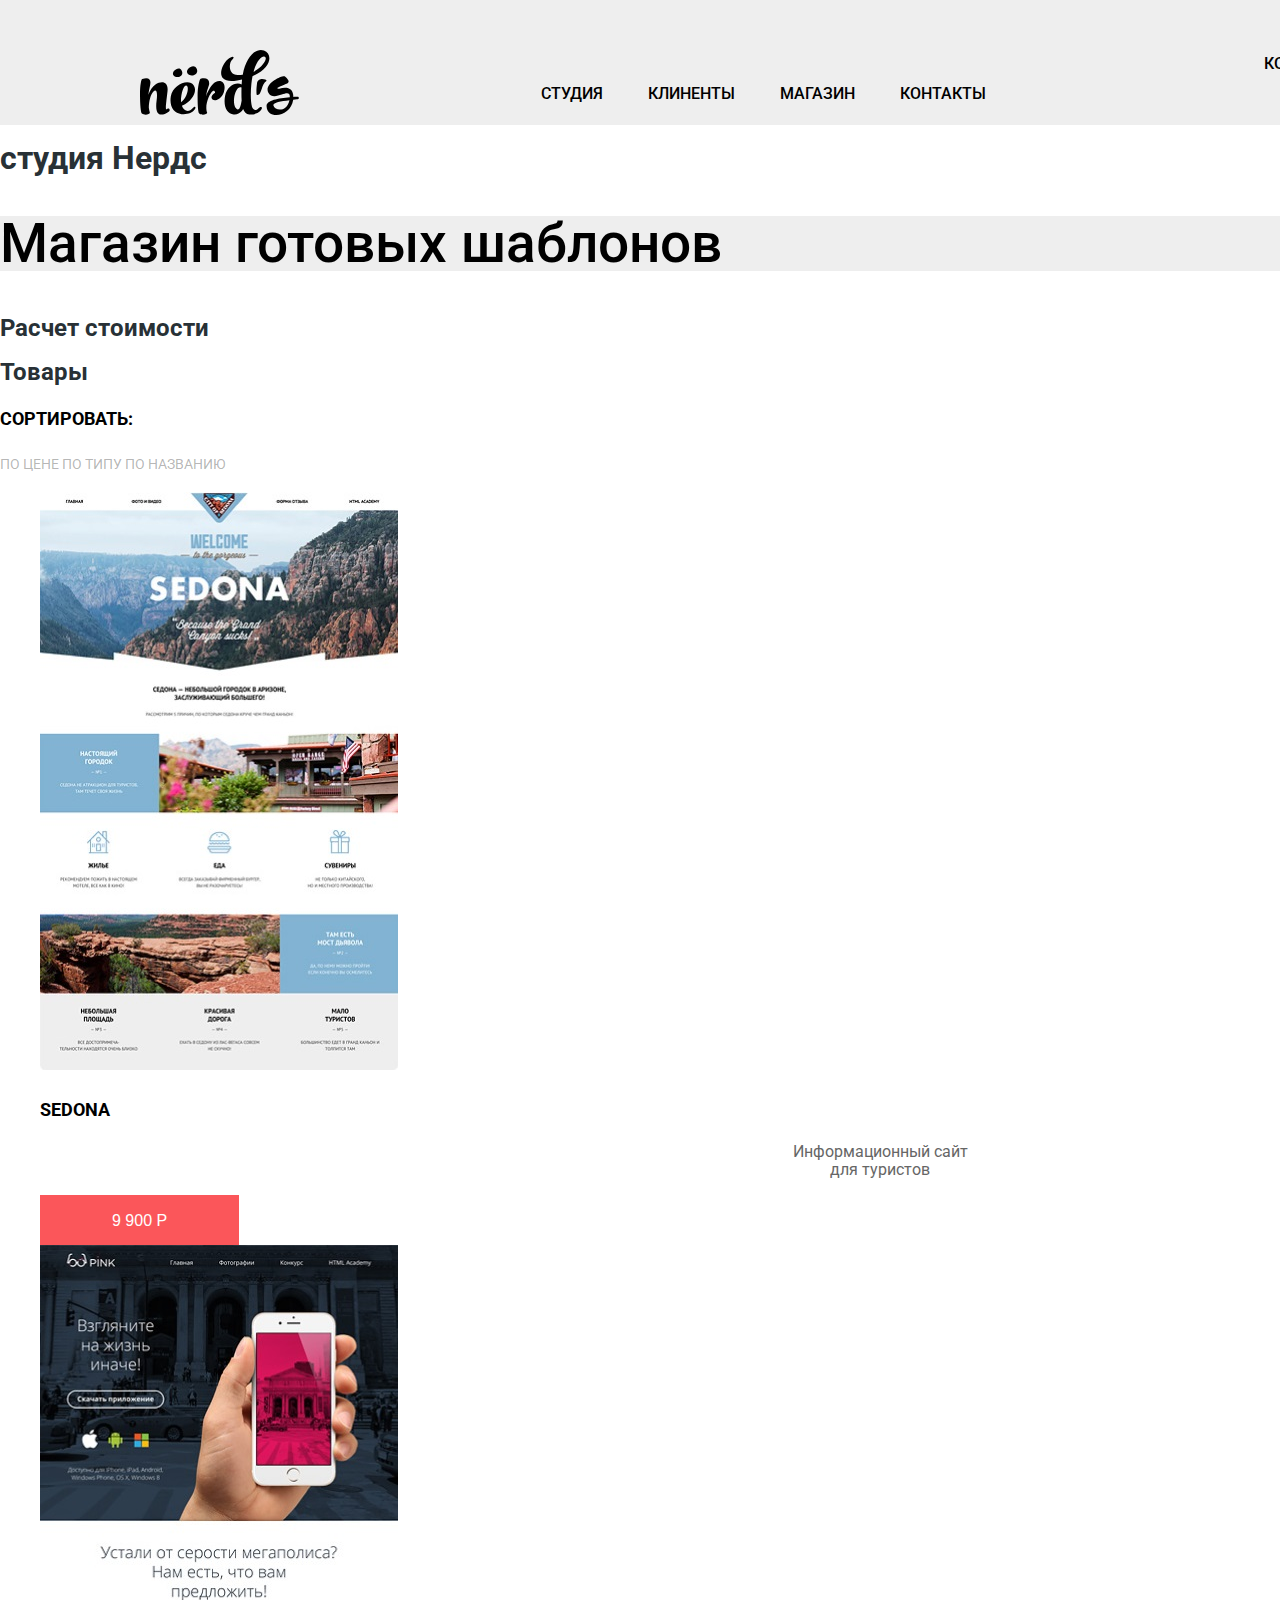
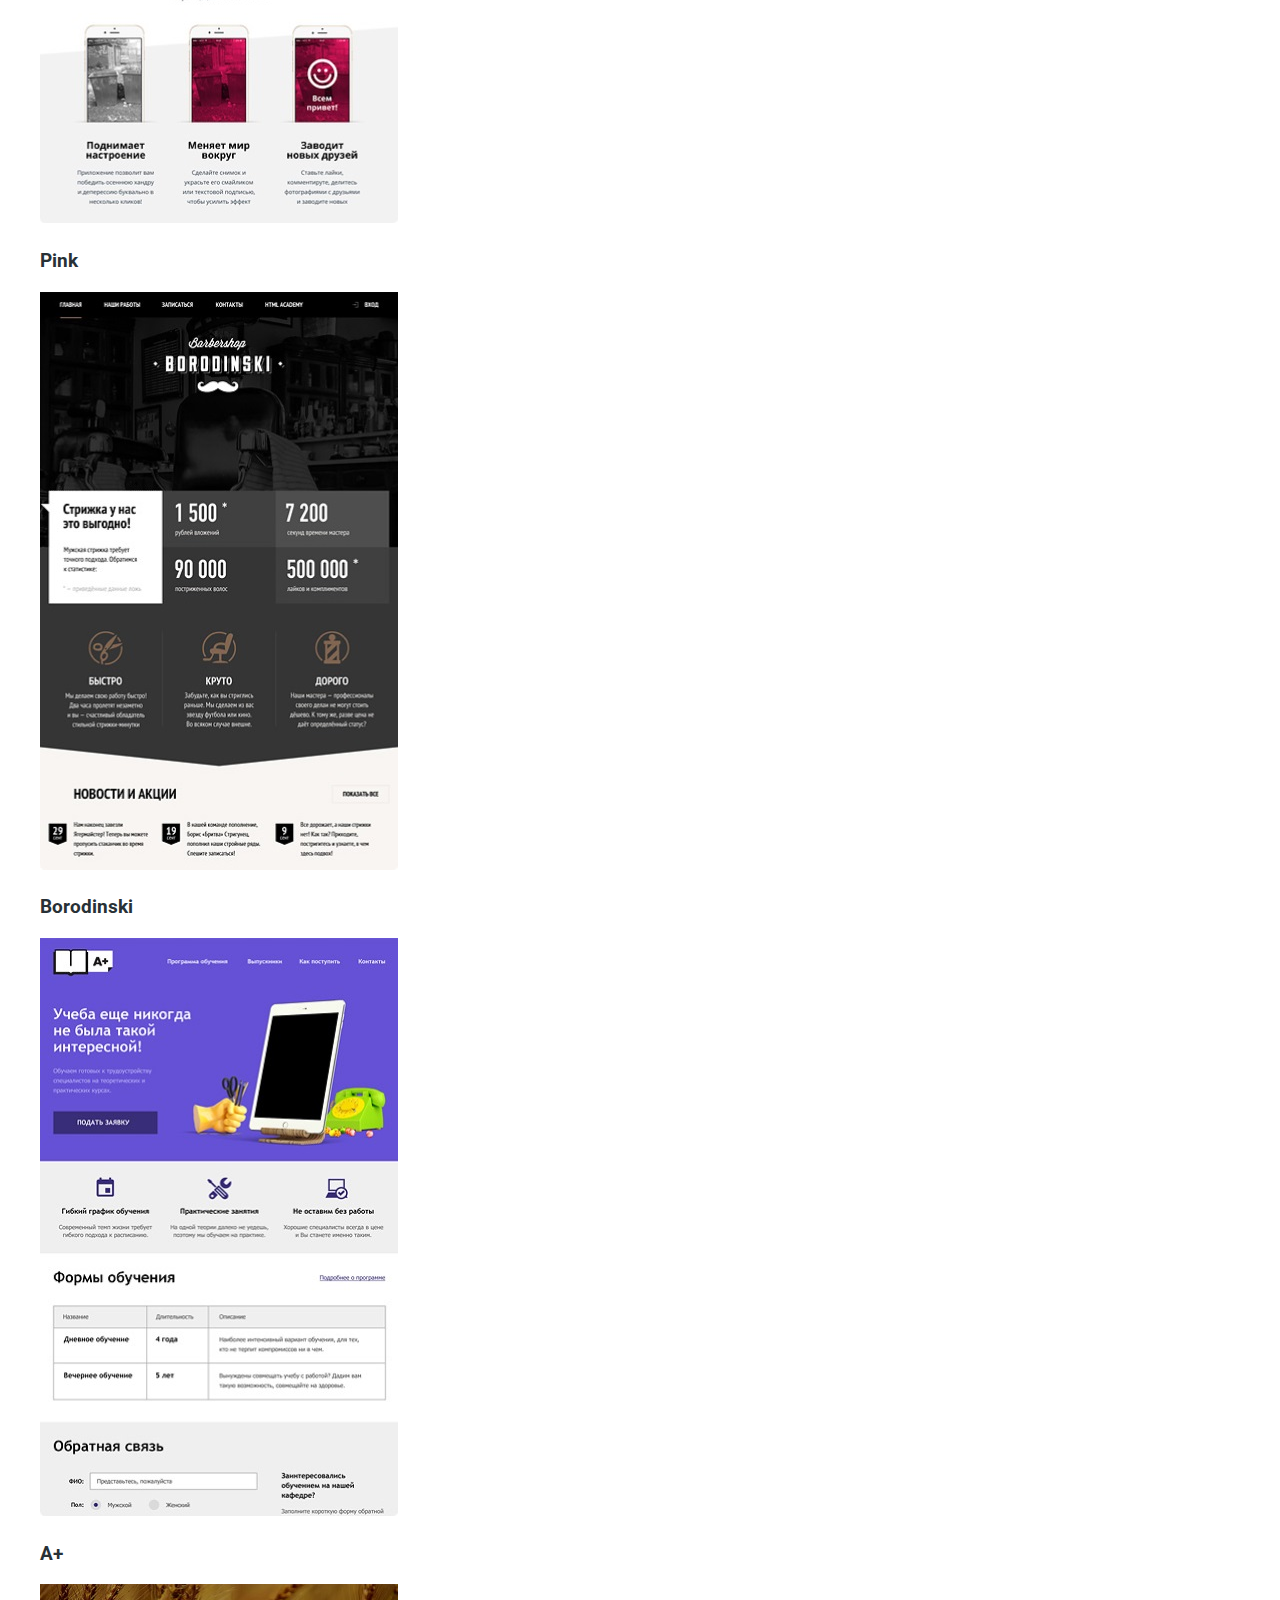
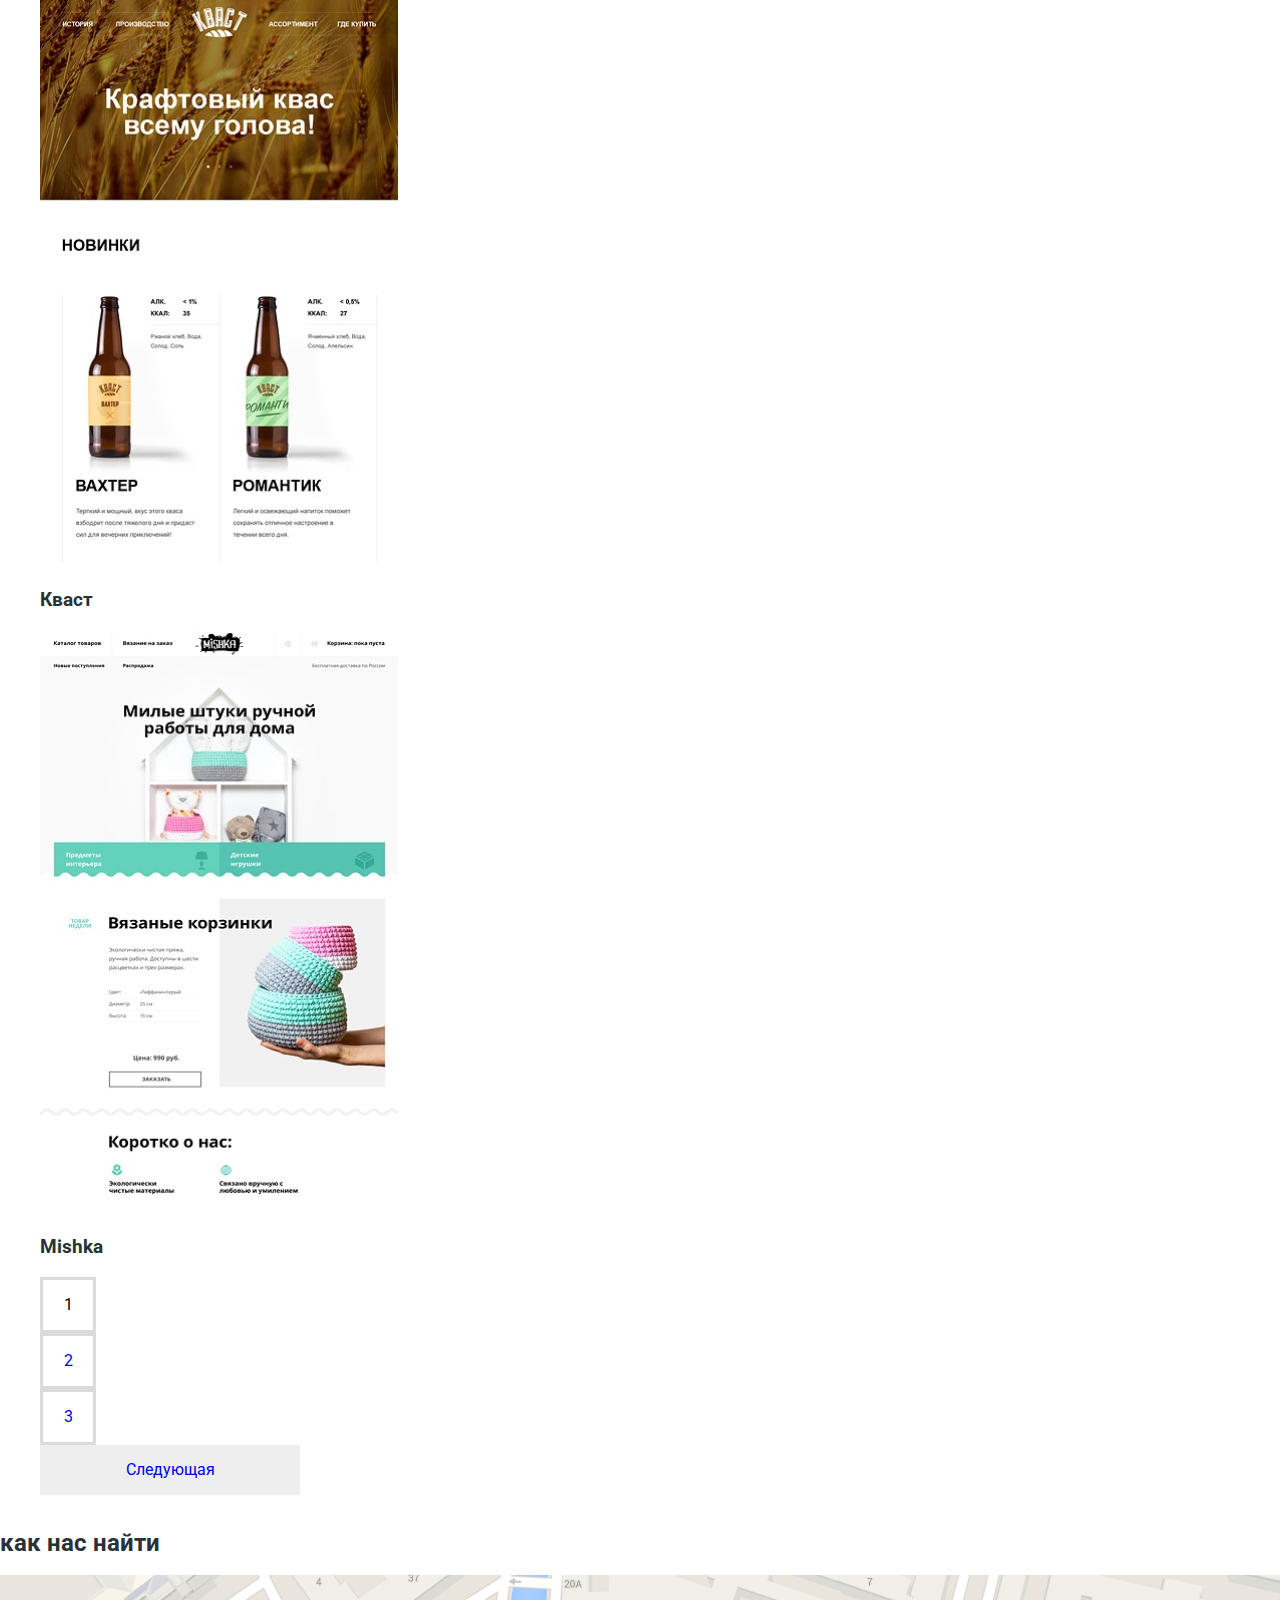
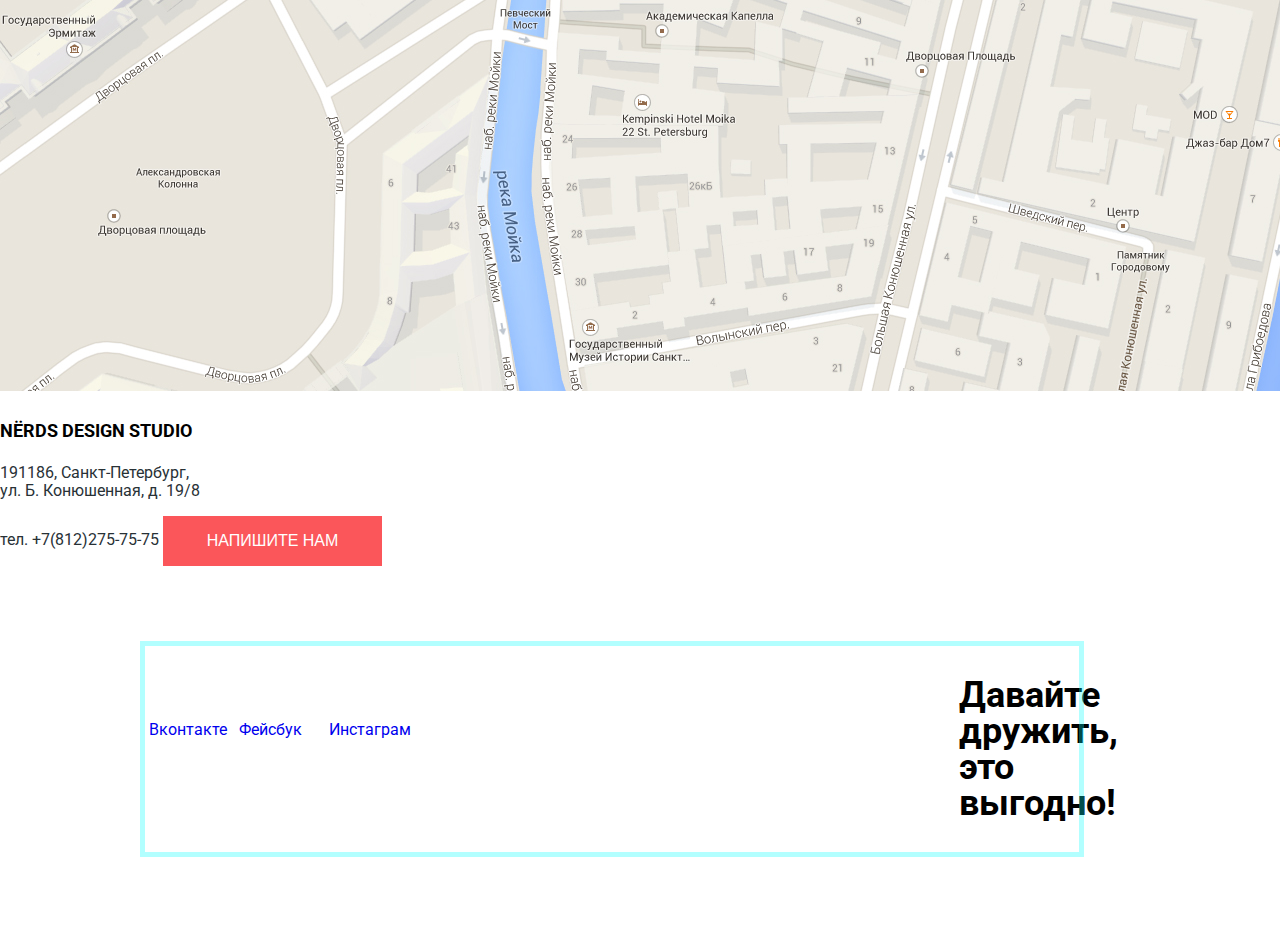
<file: catalog.html>
<!DOCTYPE html>
<html class="page" lang="ru">

<head>
  <meta charset="utf-8">
  <title>Каталог</title>
  <link href="https://fonts.googleapis.com/css2?family=Roboto:wght@400;500;700&display=swap" rel="stylesheet">
  <link href="css/style.css" rel="stylesheet">
</head>
<body class="page-body">
  <header class="main-header">
    <nav class="main-navigation">
      <a class="main-header-logo">
      <img src="img/nerds-logo.svg" width="159" height="65" alt="Логотип студии nerd's">
      </a>
      <ul class="site-navigation">
        <li><a href="blank.html">студия</a></li>
        <li><a href="blank.html">клиненты</a></li>
        <li><a href="catalog.html">магазин</a></li>
        <li><a href="blank.html">контакты</a></li>
      </ul>
      <a class="basket-link" href="blank.html">Корзина</a>
    </nav>
  </header>
  <main class="container">
    <h1>
      студия Нердс
    </h1>
    <h2 class="description-head">
      Магазин готовых шаблонов
    </h2>
    <section class="calculation-cost">
      <h2>
        Расчет стоимости
      </h2>
      <!-- Здесь будет форма фильтра -->
    </section>
    <section class="product-chosing">
      <h2>
        Товары
      </h2>
      <p class="sort">Сортировать:</p>
      <a class="products-sort">по цене
      </a>
      <a class="products-sort">по типу
      </a>
      <a class="products-sort">по названию
      </a>
      <ul class="product-list">
        <li class="product-list-item">
          <img src="img/Sedona.jpg" width="358" height="578" alt="Sedona">
          <div class="product">
            <a>
            <h3 class="head-sedona">Sedona</h3>
            </a>
          <p>Информационный сайт <br>для туристов</p>
          <button class="product-item-button" type="button">9 900 Р</button>
          </div>
        </li>
        <li class="product-list-item">
          <img src="img/Pink.jpg" width="358" height="578" alt="Pink">
          <div class="product">
            <a>
          <h3>Pink</h3>
          </a>
          </div>
        </li>
        <li class="product-list-item">
          <img src="img/Borodinski.jpg" width="358" height="578" alt="Borodinski">
          <div class="product">
         <a> <h3>Borodinski</h3></a>
          </div>
        </li>
        <li class="product-list-item">
          <img src="img/A.jpg" width="358" height="578" alt="A+">
          <div class="product">
            <a><h3>A+
            </h3>
            </a>
            </div>
        </li>
        <li class="product-list-item">
          <img src="img/Kvast.jpg" width="358" height="578" alt="Кваст">
          <div class="product">
            <a><h3>Кваст</h3></a>
            </div>
        </li>
        <li class="product-list-item">
          <img src="img/Mishka.jpg" width="358" height="578" alt="Mishka">
          <div class="product">
            <a><h3>Mishka</h3></a>
            </div>
        </li>
      </ul>
      <ul class="product-page">
        <li class="product-page-number">
          <a>1</a>
        </li>
        <li class="product-page-number">
          <a href="#">2</a>
        </li>
        <li class="product-page-number">
          <a href="#">3</a>
        </li>
        <li class="button-next">
          <a href="#">Следующая</a>
        </li>
      </ul>
    </section>
  </main>
  <footer class="main-footer">
    <section class="contacts">
      <h2>как нас найти</h2>
      <img src="img/map1.png" width="1440" height="416" alt="Карта">
      <h3>NЁRDS DESIGN STUDIO </h3>
      <p> 191186, Санкт-Петербург, <br>ул. Б. Конюшенная, д. 19/8</p>
        <a class="contacts-phone" href="tel:+7(812)275-75-75">тел. +7(812)275-75-75 </a>
        <button class="contacts-button">напишите нам</button>
    </section>
    <section class="media">
      <h3>Давайте дружить, это выгодно!</h3>
      <p>Скидка 10% для друзей из социальных сетей. </p>
      <ul class="media-list">
        <li class="media-item">
          <a href="#">Вконтакте</a>
        </li>
        <li class="media-item">
          <a href="#">Фейсбук</a>
        </li>
        <li class="media-item">
          <a href="#">Инстаграм</a>
        </li>
      </ul>
    </section>
  </footer>
</body>
</html>
</file>
<file: css/style.css>
/*variables*/
:root {
--basic-grey:  #EEEEEE;
--basic-red:   #FB565A;
--lower-red:   #E74246;
--higher-red:  #D7373B;
--basic-green: #00CA74;
--lower-green: #00BC6C; 
--higher-green:#00AA62;
--basic-yellow:#EFC849;
--lower-yellow:#EAB534;
--higher-yellow:#E5A722;
--basic-white: #888888;
--grey-button:#EEEEEE; 
--basic-black: #283136;
--total-black: #000000;
--total-white: #FFFFFF;
--white-opacity: rgba(255, 255, 255, 0.3);
--black-opacity: rgba(0,0,0, 0.3);
--middle-black: rgba(0,0,0,0.6);
--grey-item: #666666;
--hover-grey: #DFDFDF;
--active-grey: #D5D5D5;
}

/*global*/
body {
  min-width: 960px;
  margin: 0;
  padding: 0;
  font-family: "Roboto", Arial, sans-serif;
  font-size: 16px;
  line-height: 24px;
  font-weight: normal;
  color: var(--basic-black);
}

a {
  text-decoration: none;
}

img {
  max-width: 100%;
  height: auto;
}

/* main navigation */
.main-navigation {
  font-size: 16px;
  line-height: 30px;
  font-weight: 500;
  text-transform: uppercase;
  background-color: var(--basic-grey);
}
.basket-link{
  color: var(--total-black);
}
.basket-link:hover{
  color:var(--basic-red);
}
.basket-link:active{
  color:var(--total-black);
}
.site-navigation a {
  color: var(--total-black);
}
.site-navigation a:hover{
  color:var(--basic-red);
}
.site-navigation a:active{
  color: var(--total-black);
  opacity: 0.3;
}

  /*description*/
.description-wrapper{
  width: 100%;
  background-color: var(--basic-grey);
}
.description{
  background-color: var(--basic-grey);
  margin-top: 0px;
  margin-left: 140px;
  margin-right: 143px;
  margin-bottom: 80px;
  padding:0px;
  width: 1157px;
}
.description-head{
  background-color: var(--basic-grey);
  font-weight: 500;
  font-size: 55px;
  line-height: 55px;
  color: var(--total-black);
  }
.description-item{
  list-style: none;
  }
.description-list{
  background-color: var(--basic-grey);
}
.description-button{
  background: var(--basic-red);
  color: var(--total-white);
  text-transform: uppercase;
  font-size: 16px;
  line-height: 18px;
  border:none;
  vertical-align: middle;
  text-align: center;
  padding-left: 54px;
  padding-right: 54px;
  padding-top: 17px;
  padding-bottom: 15px;
  }

  .description-button:hover{
  background-color: var(--lower-red);
  }
  .description-button:active{
  background-color: var(--higher-red);
  color: var(--white-opacity);
  box-shadow: inset 0px 3px 0px rgba(0, 1, 1, 0.1);
  }
/*products*/
.product-common{
  border:3px;
  padding-left: 39px;
  padding-right: 40px;
  padding-top: 17px;
  padding-bottom: 15px;
  text-decoration: none;
  color: var(--total-white);
  background-color: var(--basic-red);
  font-size: 16px;
  line-height: 18px;
  font-weight: 500;
  text-transform: uppercase;
}
.head-sedona{
  font-size: 18px;
  line-height: 30px;
  text-transform: uppercase;
  color:var(--total-black);
}
.products-item-app{
  background-color: var(--basic-green);
}

.products-item-presentation{
  background-color: var(--basic-yellow);
}

.products{
  list-style:none;
  font-size: 16px;
  line-height: 24px;
  color: var(--basic-black);
}
.products-list{
  list-style: none;
  margin-top:0;
  padding:0;
  display:grid;
  grid-template-columns: 1fr 1fr 1fr;
  column-gap:100px;
  margin-left:140px;
  margin-right: 200px;
  margin-bottom: 80px;
  justify-content: flex-start;
  width: 1100px;
}
.products-item{
  text-align: left;
}
.products-item h3{
  font-size: 24px;
  line-height: 30px;
  text-transform: uppercase;
  color: var(--total-black);

}
.product-item-button{
  background: var(--basic-red);
  color: var(--total-white);
  text-transform: uppercase;
  font-size: 16px;
  line-height: 18px;
  border:none;
  vertical-align: middle;
  text-align: center;
  padding-left: 72px;
  padding-right: 72px;
  padding-top: 17px;
  padding-bottom: 15px;
}
.product-item-button:hover{
  background-color: var(--lower-red);
  }
.product-item-button:active{
  background-color: var(--higher-red);
  color: var(--white-opacity);
  box-shadow: inset 0px 3px 0px rgba(0, 1, 1, 0.1);
  }


.products-item-site:hover{
  background-color: var(--lower-red);
}
.products-item-site:active{
  background-color:var(--higher-red);
  color: var(--white-opacity);
  box-shadow: inset 0px 3px 0px rgba(0, 1, 1, 0.1);
}
.products-item-app:hover{
  background-color:var(--lower-green);
}
.products-item-app:active{
  background-color:var(--higher-green);
  color: var(--white-opacity);
  box-shadow: inset 0px 3px 0px rgba(0, 1, 1, 0.1);
}
.products-item-presentation:hover{
  background-color: var(--lower-yellow);
}
.products-item-presentation:active{
  background-color: var(--higher-yellow);
  color: var(--white-opacity);
  box-shadow: inset 0px 3px 0px rgba(0, 1, 1, 0.1);
}
.sort{
  font-weight: bold;
  font-size: 18px;
  line-height: 30px;
  color: var(--total-black);
  align-items: center;
  text-transform: uppercase;
}
.products-sort{
  font-size: 14px;
  line-height: 18px;
  font-weight:normal;
  text-transform: uppercase;
color: var(--black-opacity);
}
.products-sort:hover{
color:var(--middle-black);
}
.products-sort:active{
  color:var(--total-black);
  }
  .product-page{
  list-style: none;
  }
  .product-list{
  list-style:none;
  }
  .product-list-item p{
  font-size: 16px;
  line-height: 18px;
  text-align:center;
  color:var(--grey-item);
  }
.product-page-number{
  background: var(--total-white);
  color:var(--total-black);
  font-size: 16px;
  line-height: 18px;
  border: 3px solid #DBDBDB;
  display: flex; 
  align-items: center; 
  justify-content: center;
  width: 50px;
  height: 50px;
  }

  .button-next{
  background-color:var(--grey-button);
  color:var(--total-black);
  font-size: 16px;
  line-height: 18px;
  width: 260px;
  height: 50px;
  display: flex; 
  align-items: center; 
  justify-content: center;
  }
.button-next:hover{
  color: var(--total-black);
  background-color: var(--hover-grey);
}
.button-next:active{
  color: var(--total-black);
  background-color: var(--active-grey);
}

/*description*/
.index-columns{
  color: var(--basic-black);
  font-size:16px;
  line-height:24px;
  text-align:left;
  display: grid;
  grid-template-columns: 2fr 1fr;
  width:1158px;
  margin-left: 140px;
  margin-right:140px;
  margin-top: 121px;
  margin-bottom: 138px;
}
.full-description-studio{
  font-weight: 500;
  font-size: 45px;
  line-height: 45px;
  text-align: left;
  color: var(--total-black);
  justify-self: left;
}
.full-description ul{
  font-weight: 700;
  font-size: 16px;
  line-height: 24px;
  text-transform: uppercase;
  text-align: left;
}
.full-description-item{
  font-weight: 400;
  font-size: 16px;
  line-height: 24px;
  text-transform: none;
  padding:7px;
}
.full-description-orders{
  font-weight: bold;
  font-size: 16px;
  line-height: 24px;
  text-transform: uppercase;
}
.full-condition-year{
  font-weight: bold;
  font-size: 16px;
  line-height: 24px;
  text-transform:uppercase;
  color:black;
}
.full-condition-list{
  list-style: none;
}

.full-condition-percent{
  font-weight: bold;
  font-size: 45px;
  line-height: 64px;
  color: var(--total-black);
}

.full-condition-item{
  font-weight: normal;
  font-size: 16px;
  line-height: 18px;
  color: var(--basic-black);
  text-transform: none;
}
/*partners*/
.partners-list{
  list-style: none;
  display:grid;
  grid-template-columns: 1fr 1fr 1fr 1fr;
  grid-gap: 95px;
  margin-left:172px;
  margin-right: 183px;
  margin-bottom: 126px;
  width: 1084px;
}
.partners-item{
  max-width:209px;
  justify-self: center;
  align-self: center;
}
.partners-item a:hover,
.partners-item a:focus {
  text-decoration: none;
}
/*contacts*/
.contacts h3{
  font-weight: bold;
  font-size: 18px;
  line-height: 30px;
  text-transform: uppercase;
  color: var(--total-black);
}
.contacts p{
  font-weight: normal;
  font-size: 16px;
  line-height: 18px;
}
.contacts-phone{
  color:inherit;
}
.contacts-button{
  background: var(--basic-red);
  color:var(--total-white);
  text-transform: uppercase;
  font-size: 16px;
  line-height: 18px;
  border:none;
  vertical-align: middle;
  text-align: center;
  width: 219px;
  height: 50px;
}

.contacts-button:hover{
  background-color: var(--lower-red);
  }
.contacts-button:active{
  background-color: var(--higher-red);
  color: rgba(255, 255, 255, 0.3);
  box-shadow: inset 0px 3px 0px rgba(0, 1, 1, 0.1);
  }
.contacts{
  width: 1440px;
  margin-bottom: 75px;
}
.media{
  display: flex;
  grid-template-columns: 1fr 2fr;
  outline: 5px solid rgba(0, 255, 255 , 0.3);
  outline-offset: -5px;
  width: 944px;
  margin-left: 140px;
  margin-bottom: 68px;
}
.media h3{
  font-weight: bold;
  font-size: 36px;
  line-height: 36px;
  color: var(--total-black);
  margin-left: 540px;
}
.media p{
  font-weight: normal;
  font-size: 16px;
  line-height: 22px;
  color:var(--basic-black);
  margin-left:540px;
}
.media-list{
  list-style: none;
  display: grid;
  grid-template-columns: 81px 81px 81px;
  justify-content: flex-start;
  gap: 9px;
  margin-top:68px;
  margin-bottom: 68px;
  padding:9px;
  order:-2;
}
/*Grid*/
.page{
height:100%;
}
.page-body{
  min-height: 100%;
  display:grid;
  grid-template-rows: min-content 1fr min-content;
}
.main-header{
  margin-bottom: 0px;
  background-color: var(--basic-grey);
}

.main-navigation{
  display: flex;
  columns: 1fr 1fr;
  justify-items:start;
  margin-top: 49px;
  margin-bottom:0px;
  margin-left: 140px;
  margin-right: 140px;
  width: 1440px;
}
.main-navigation-wrapper{
display: flex;
columns: 1fr min-content;
justify-self: left;
align-self: flex-end;
width:1440px;
}
.main-header-logo{
  margin-bottom: 0px;
  justify-self: left;
}
.site-navigation{
  list-style: none;
  display: flex;
  width: 437px;
  columns: 1fr 1fr 1fr 1fr;
  column-gap: 45px;
  margin-left: 202px;
  margin-right: 286px;
  justify-items: end;
  align-items:end;
}
</file>
